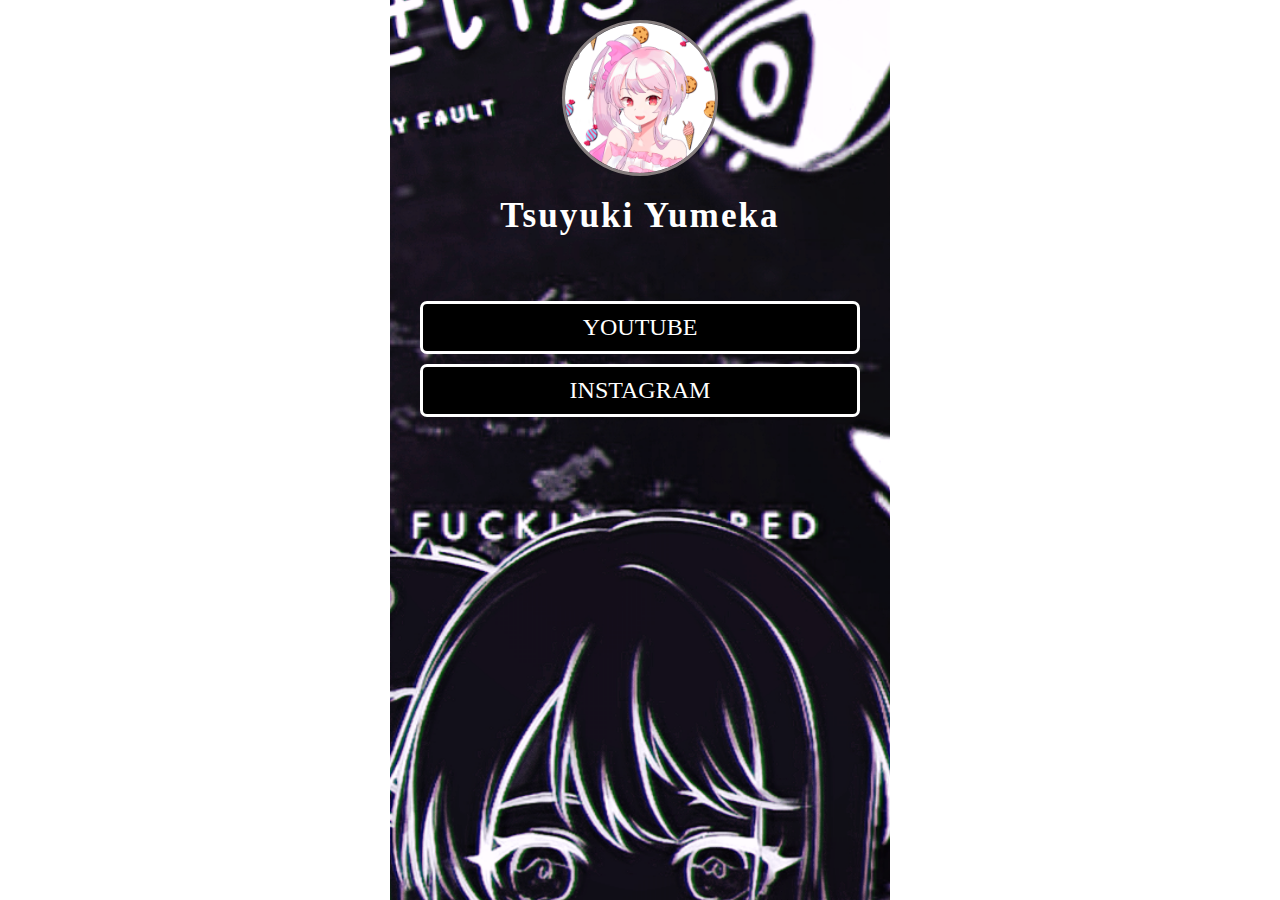
<file: Linktree Rama/index.html>
<!DOCTYPE html>
<html lang="en">
<head>
    <meta charset="UTF-8">
    <meta name="viewport" content="width=device-width, initial-scale=1.0">
    <link rel="stylesheet" href="style.css">
    <link rel="preconnect" href="https://fonts.googleapis.com">
    <link rel="preconnect" href="https://fonts.gstatic.com" crossorigin>
    <link href="https://fonts.googleapis.com/css2?family=Bebas+Neue&display=swap" rel="stylesheet">
    <link rel="stylesheet" href="https://cdnjs.cloudflare.com/ajax/libs/animate.css/4.1.1/animate.min.css">
    <title>Yumeka.site</title>
</head>
<body>
    <div class="isi">
        <!-- Profile Pict -->
        <div class="profile">
            <img src="./img/Profile.png" alt="blank image" />
            <p class="profile animate__animated animate__fadeInDownBig">Tsuyuki Yumeka</p>
        </div>

        <!-- Button  -->
        <div class="link">
            <a href="https://www.youtube.com/@Yumekaa" target="_blank" class="animate__animated animate__bounceInLeft">Youtube</a>
            <a href="https://www.instagram.com/yuumeka_/" target="_blank" class="animate__animated animate__bounceInLeft animate__delay-1s">Instagram</a>    
        </div>
        
        <!-- Footer 
        <div class=" footer animate__animated animate__bounceInUp animate__delay-4s">
            <i>&copy; rhazeCode</i>
        </div>-->
    </div>
</body>
</html>
</file>
<file: Linktree Rama/style.css>
* {
    margin: 0;
    padding: 0;
}

html {font-family: 'Indie Flower', cursive;
}

.isi {
    max-width: 500px;
    margin: 0 auto;
   /* background-color: blueviolet; */
    height: 100vh;
    background-image: url('./img/Background.png');
    background-position: center;
    background-size: cover;
    background-attachment: fixed;

}

.profile {
    display: flex;
    flex-direction: column;
    align-items: center;
    justify-content: center;
    padding: 20px;

}

.profile>img {
    width: 150px;
    height: 150px;
    border: 3px solid rgb(135, 127, 127);
    border-radius: 100%;
}

.profile>p {
    font-size: 2.2em;
    font-weight: 900;
    letter-spacing: 2px;
    color: #ffffff;
    text-transform: capitalize;
    text-align: center;
}

.link {
    display: flex;
    justify-content: center;
    flex-direction: column;
    padding: 20px;


}

.link>a {
    text-decoration: none;
    color: rgb(255, 255, 255);
    font-size: 24px;
    text-align: center;
    border: 3px solid #ffffff;
    background-color: rgb(0, 0, 0);
    border-radius: 7px;
    margin: 5px 10px;
    padding: 10px;
    text-transform: uppercase;
    font-weight: 500;
}

.link>a:hover {
    background-color: rgb(238, 30, 169);
}

.footer {
    text-align: center;
    text-shadow: 2px 2px 4px #000, -2px -2px 4px #fff;
}

.footer>i {
    color: rgb(214, 214, 214);
    font-size: 20px;
}
</file>
